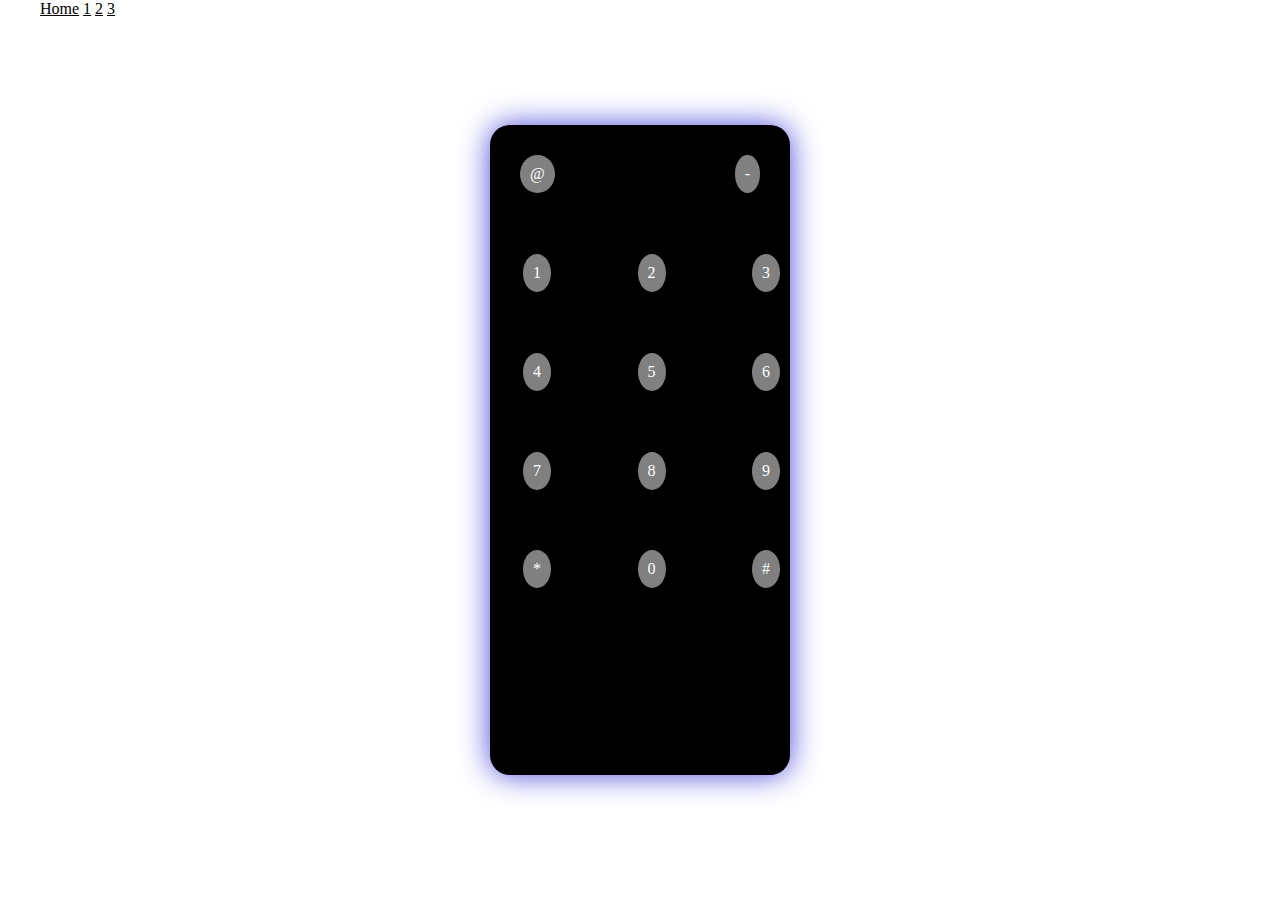
<file: index.html>
<!doctype html>
<html class="no-js" lang="">

<head>
  <meta charset="utf-8">
  <title>Css battlegrounds</title>

  <link rel="stylesheet" href="css/common.css">
  <link rel="stylesheet" href="css/main.css">
</head>

<body>
  <ul>
    <li><a href="index.html">Home</a></li>
    <li><a href="submissions/1.html">1</a></li>
    <li><a href="submissions/2.html">2</a></li>
    <li><a href="submissions/3.html">3</a></li>
  </ul>

  <div class="content-container">
    <div class="outer">
      <div class="container">
          <div class="top-row">
            <div class="red">
              <div class="num">@</div>
            </div>
            <div class="num">-</div>
          </div>
          <div class="shape1"></div>
          <table class="numpad">
            <tr>
              <td>
                <div class="num">1</div>
              </td>
              <td>
                <div class="num">2</div>
              </td>
              <td>
                <div class="num">3</div>
              </td>
            </tr>
            <tr>
              <td>
                <div class="num">4</div>
              </td>
              <td>
                <div class="num">5</div>
              </td>
              <td>
                <div class="num">6</div>
              </td>
            </tr>            <tr>
              <td>
                <div class="num">7</div>
              </td>
              <td>
                <div class="num">8</div>
              </td>
              <td>
                <div class="num">9</div>
              </td>
            </tr>            <tr>
              <td>
                <div class="num">*</div>
              </td>
              <td>
                <div class="num">0</div>
              </td>
              <td>
                <div class="num">#</div>
              </td>
            </tr>
          </table>
          <div class="shape2"></div>
        </div>
    </div>
  </div>

</body>

</html>
</file>
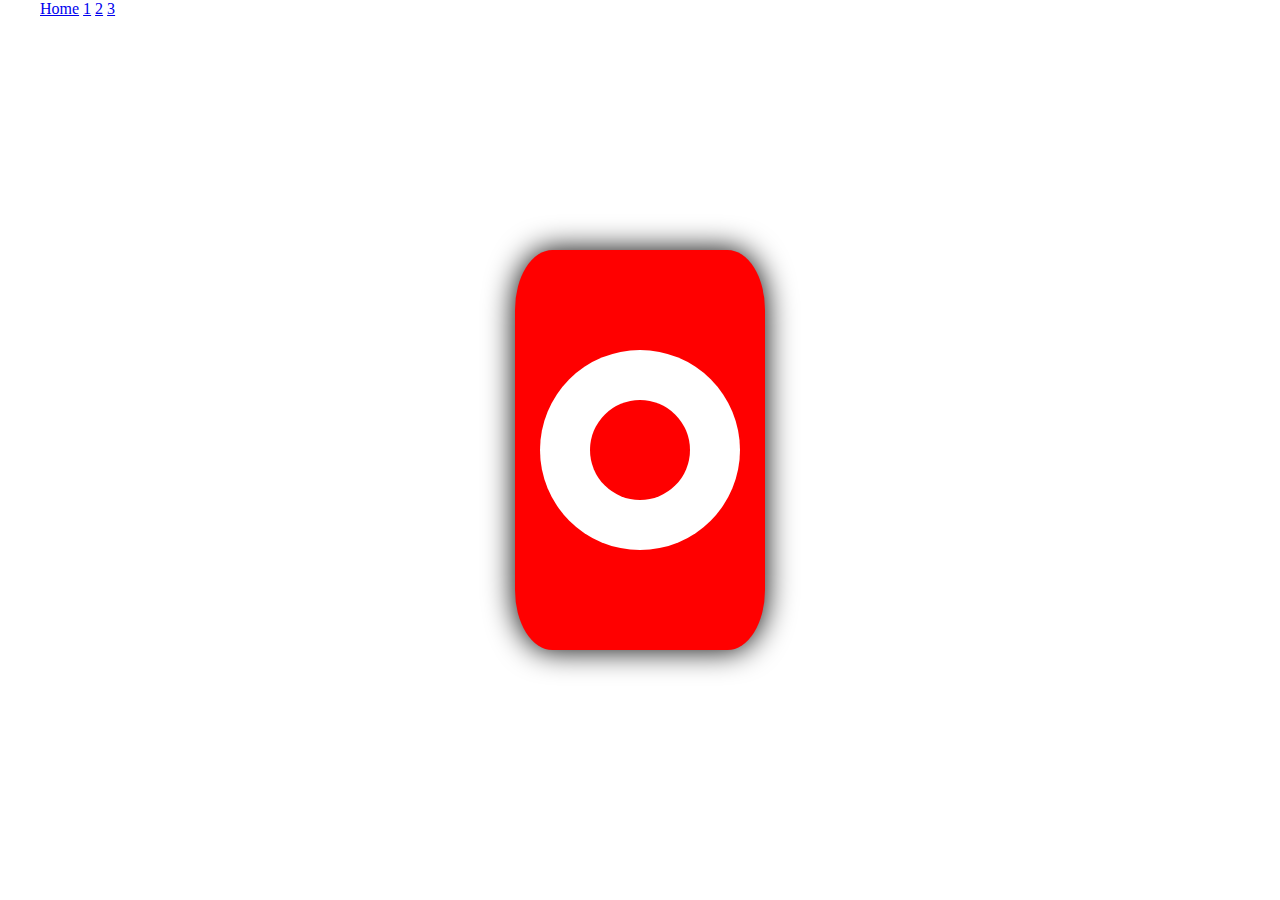
<file: submissions/1.html>
<!doctype html>
<html class="no-js" lang="">

<head>
  <meta charset="utf-8">
  <title>Css battlegrounds</title>

  <link rel="stylesheet" href="../css/common.css">
  <link rel="stylesheet" href="../css/1.css">
</head>


<body>

  <ul>
    <li><a href="../index.html">Home</a></li>
    <li><a href="../submissions/1.html">1</a></li>
    <li><a href="../submissions/2.html">2</a></li>
    <li><a href="../submissions/3.html">3</a></li>
  </ul>


  <div class="content-container">
    <div class="outer">
      <div class="inner">
        <div class="inner-circle"></div>
      </div>
    </div>
  </div>

</body>

</html>
</file>
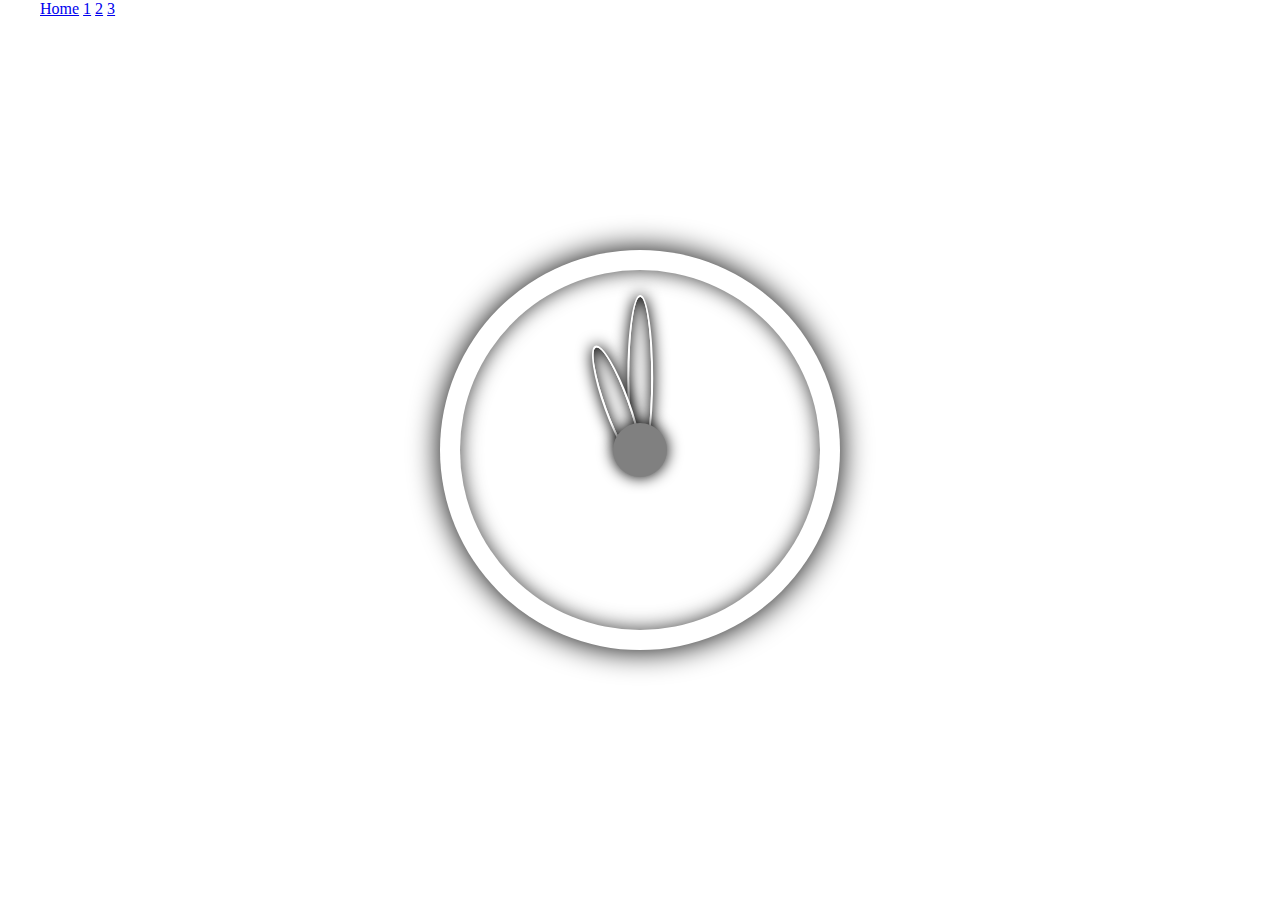
<file: submissions/2.html>
<!doctype html>
<html class="no-js" lang="">

<head>
  <meta charset="utf-8">
  <title>Css battlegrounds</title>


  <link rel="stylesheet" href="../css/common.css">
  <link rel="stylesheet" href="../css/2.css">
</head>

<body>
<ul>
    <li><a href="../index.html">Home</a></li>
    <li><a href="../submissions/1.html">1</a></li>
    <li><a href="../submissions/2.html">2</a></li>
    <li><a href="../submissions/3.html">3</a></li>
  </ul>
  <div class="content-container">
    <div class="outer">
      <div class="inner">
        <div class="min-hand"></div>
        <div class="hour-hand"></div>
        <div class="inner-circle"></div>
      </div>
    </div>
  </div>

</body>

</html>
</file>
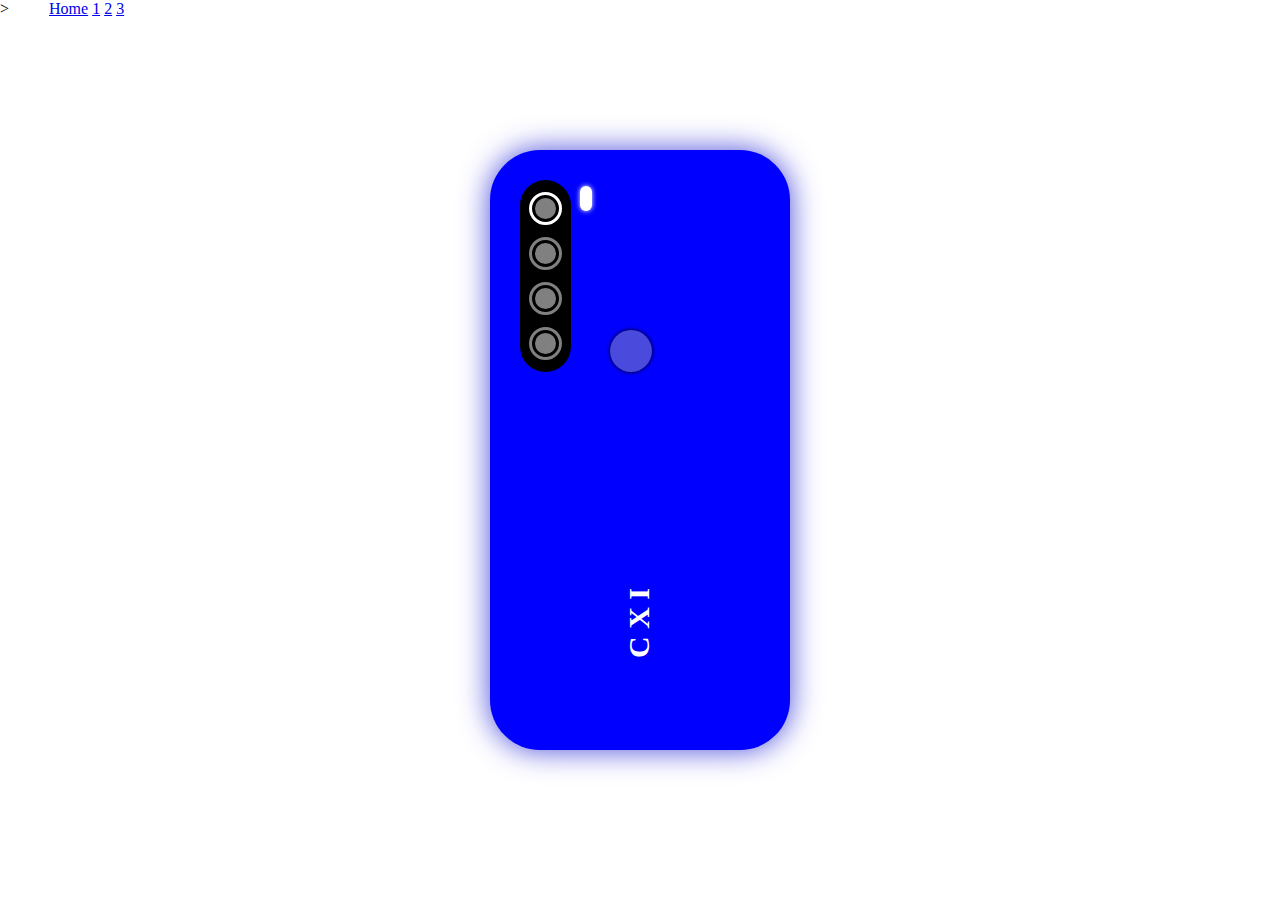
<file: submissions/3.html>
<!doctype html>
<html class="no-js" lang="">

<head>
  <meta charset="utf-8">
  <title>Css battlegrounds</title>

  <link rel="stylesheet" href="../css/common.css">
  <link rel="stylesheet" href="../css/3.css">>
</head>

<body>
<ul>
    <li><a href="../index.html">Home</a></li>
    <li><a href="../submissions/1.html">1</a></li>
    <li><a href="../submissions/2.html">2</a></li>
    <li><a href="../submissions/3.html">3</a></li>
  </ul>

  <div class="content-container">
    <div class="outer">
      <div class="camera">
        <div id= "cam1" class="cam one"></div>
        <div class="cam"></div>
        <div class="cam"></div>
        <div class="cam"></div>
      </div>
      <div class="flashlight"></div>
      <div class="touch"></div>
      <div class="text">C X I</div>

    </div>
  </div>

</body>

</html>
</file>
<file: css/common.css>
* {
  margin: 0;
}
body {
  display: flex;
  align-items: center;
  justify-items: center;
  width: 100%;
  height: 100%;
}
ul li{
  display: inline;
}
.content-container{

    position: absolute;
    top:  50%;
    left: 50%;
    transform: translate(-50%,-50%);
}
</file>
<file: css/main.css>
* {
  color: white;
}
.outer {
  position: relative;
  display: flex;
  flex-direction: column;
  width: 300px;
  height: 650px;
  background-color: black;
  border-radius: 20px;
  -moz-box-shadow: 0 0 30px #4a4adc;
  -webkit-box-shadow: 0 0 30px #4a4adc;
  box-shadow: 0 0 30px #4a4adc;
}

ul li * {
  color: black;
}

.num {
  background-color: gray;
  max-width: fit-content;
  padding: 10px;
  border-radius: 50%;
}


.container {
  margin: 30px 30px 10px;
  height: 100%;
}
.numpad {
  margin-top: 30px;
  width: 144%;
  height: 65%;
}

td
{
    height: 50px;
    width: 50px;
}
td
{
    text-align: center;
    vertical-align: middle;
}
.top-row {
  display: flex;
}
.top-row .red {
  flex-grow: 1;
}
</file>
<file: css/1.css>
* {
  margin: 0;
}
body {
  display: flex;
  align-items: center;
  justify-items: center;
  width: 100%;
  height: 100%;
}

.content-container{

    position: absolute;
    top:  50%;
    left: 50%;
    transform: translate(-50%,-50%);
}

.outer {
  position: relative;
  width: 250px;
  height: 400px;
  background-color: red;
  border-radius: 15%;
  -moz-box-shadow: 0 0 30px #000000;
  -webkit-box-shadow: 0 0 30px #000000;
  box-shadow: 0 0 30px #000000;
}
.inner {
  position: absolute;
  top:  50%;
  left: 50%;
  transform: translate(-50%,-50%);
  background-color: white;
  width: 80%;
  height: 50%;
  border-radius: 50%;
}
.inner-circle {
  position: absolute;
  top:  50%;
  left: 50%;
  transform: translate(-50%,-50%);
  background-color: red;
  width: 50%;
  height: 50%;
  border-radius: 50%;

}
</file>
<file: css/2.css>
* {
  margin: 0;
}
body {
  display: flex;
  align-items: center;
  justify-items: center;
  width: 100%;
  height: 100%;
}

.content-container{

    position: absolute;
    top:  50%;
    left: 50%;
    transform: translate(-50%,-50%);
}

.outer {
  position: relative;
  width: 400px;
  height: 400px;
  background-color: white;
  border-radius: 50%;
  -moz-box-shadow: 0 0 30px #000000;
  -webkit-box-shadow: 0 0 30px #000000;
  box-shadow: 0 0 30px #000000;
}
.inner {
  position: absolute;
  top:  50%;
  left: 50%;
  transform: translate(-50%,-50%);
  background-color: white;
  width: 90%;
  height: 90%;
  border-radius: 50%;
  box-shadow: 0 0 20px #3c3c3c  inset;

}
.inner > * {
  position: absolute;
  top:  50%;
  left: 50%;
  transform: translate(-50%,-50%);
}
.inner-circle {
  background-color: gray;
  width: 15%;
  height: 15%;
  border-radius: 50%;
  box-shadow: 0 0 15px black;
}

.hour-hand {
  left: 40%;
  top: 20%;
  width: 6%;
  height: 34%;
  background-color: white;
  border-radius: 50%;
  transform: rotate(-20deg);
  border-style: solid;
  border-width: 2px;
  border-color: white;
  box-shadow: 0 0 15px black,  0 0 15px black inset;
}
.min-hand {
  top: 30%;
  width: 6%;
  height: 45%;
  background-color: white;
  border-radius: 50%;
  border-style: solid;
  border-width: 2px;
  border-color: white;

  box-shadow: 0 0 15px black,  0 0 15px black inset;
}
</file>
<file: css/3.css>
.outer {
  position: relative;
  width: 300px;
  height: 600px;
  background-color: blue;
  border-radius: 50px;
  -moz-box-shadow: 0 0 30px #4a4adc;
  -webkit-box-shadow: 0 0 30px #4a4adc;
  box-shadow: 0 0 30px #4a4adc;
}
.camera {
	top: 5%;
	left: 10%;
	position: absolute;
	display: flex;
	flex-direction: column;
	width: 7%;
	height: 27%;
	background-color: black;
	border-radius: 500px;
	align-items: center;
	padding: 15px;
	gap: 18px;
}

.camera .cam {
	width: 100%;
	height: 45%;
	background-color: gray;
	border-radius: 50%;
    border: solid black;
    outline: solid gray;
}

.camera .one{
    outline: solid white; !important;
}
.flashlight {
	position: absolute;
	top: 6%;
	left: 30%;
	width: 4%;
	height: 25px;
	background-color: white;
	border-radius: 100px;
	box-shadow: 0 0 5px white;
}

.touch {
	position: absolute;
	top: 30%;
	left: 40%;
	width: 14%;
	height: 7%;
	background-color: #4a4adc;
	border-radius: 100px;
	box-shadow: 0 0 4px black;
}

.text {
  position: absolute;
  top: 76%;
  left: 38%;
  color: white;
  font-weight: bold;
  white-space: pre;
  max-width: fit-content;
  transform: rotate(-90deg);
  font-size: 30px;
}
</file>
